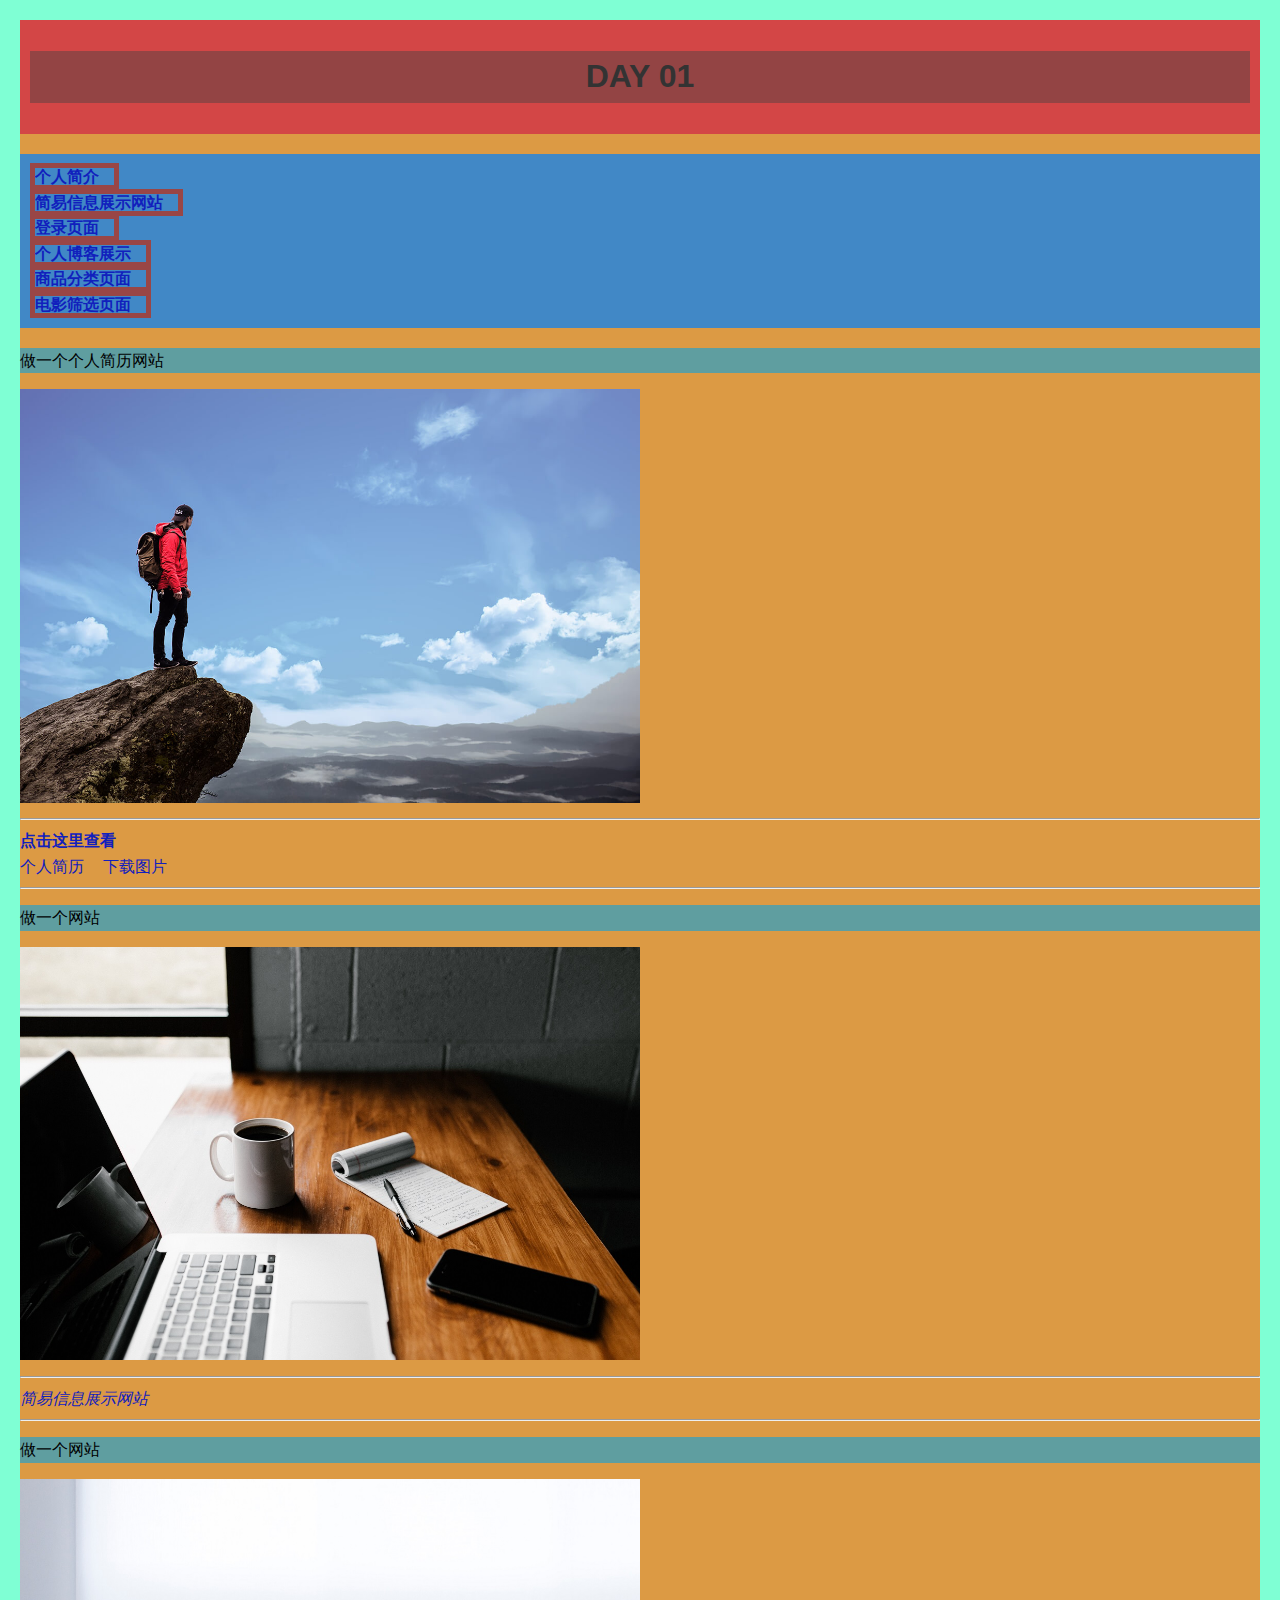
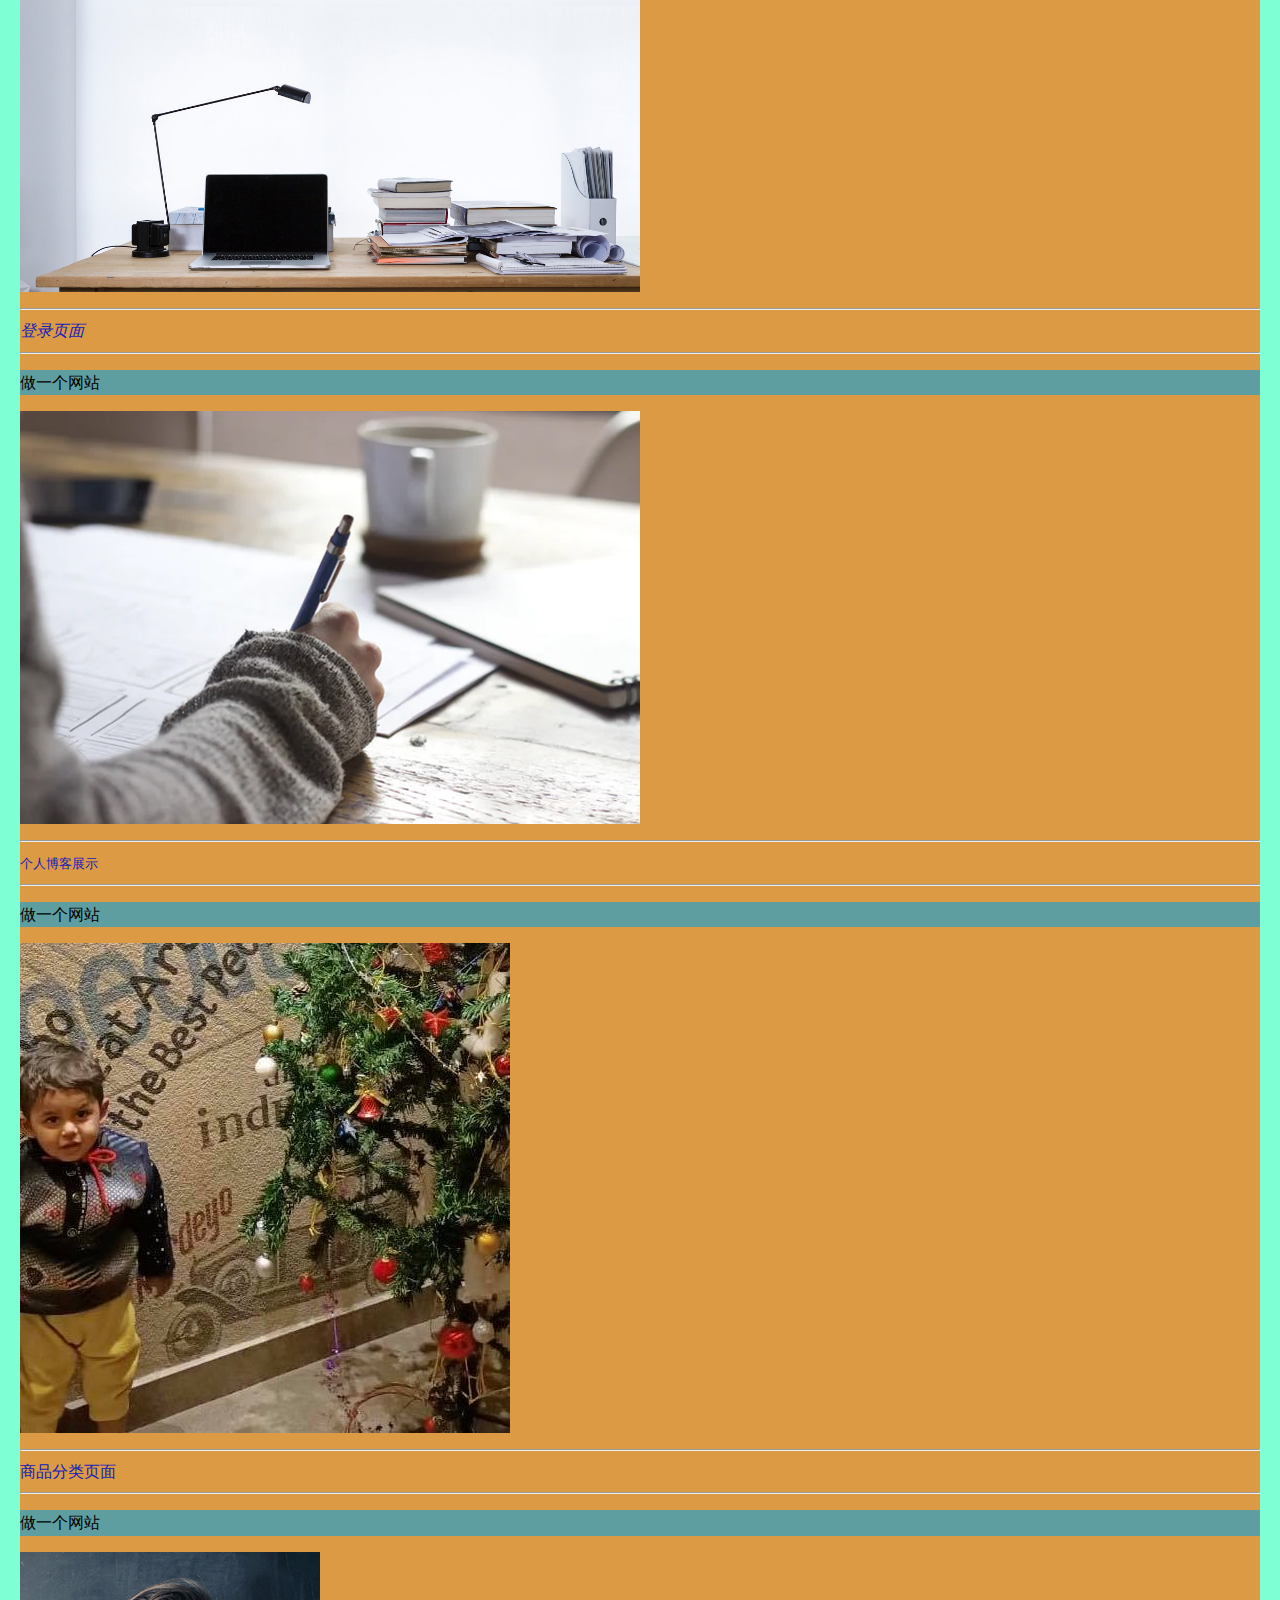
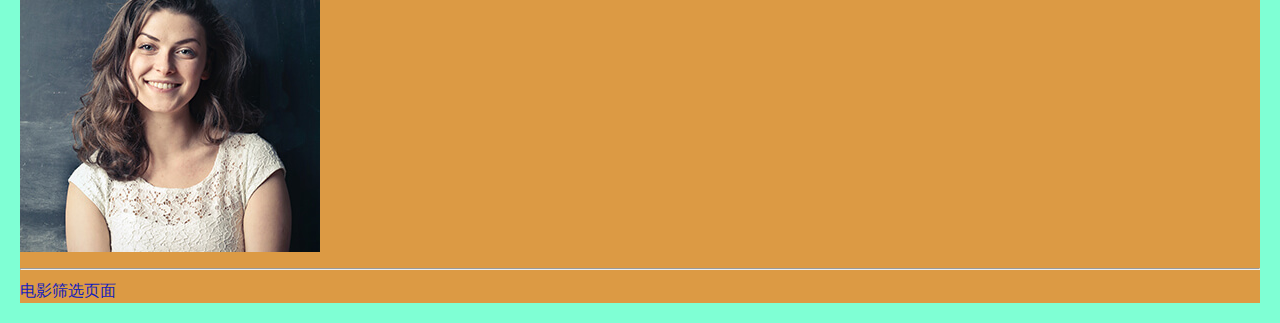
<file: index.html>
<!DOCTYPE html>
<html lang="en">
  <head>
    <meta charset="UTF-8" />
    <meta name="viewport" content="width=device-width, initial-scale=1.0" />
    <title>DAY 01</title>
    <link rel="stylesheet" href="index.css" />
  </head>
  <body>
    <!-- CSS 中 id 选择器以 "#" 来定义。 class 属性 在 CSS 中，类选择器以一个点 .号显示 -->
    <!-- 只有body里面的内容会在网页里展示出来 -->
    <!-- id是指单个标签的单个名字，为单个元素指定唯一的标识符 -->
    <!-- class是指多个标签的集合名字，某一类的标签 -->
    <!--大的标签叫做元素，在大标签里面跟着的小标签叫做属性 -->
    <!-- ctrl+/ 就是添加注释 -->
    <!-- <div> 是块级元素，它独占一行，可以设置宽度、高度以及边距等样式属性。它适合用于创建页面的大块结构，例如页面的主体区域、容器、布局等。
<span> 是行内元素，它不会独占一行，宽度默认由其内容决定。它适合用于对文本或其他行内元素进行样式化、标记或包裹。 -->
    <!-- （内联样式）Inline style > （内部样式）Internal style sheet >（外部样式）External style sheet > 浏览器默认样式 -->
    <!-- 如果外部样式放在内部样式的后面，则外部样式将覆盖内部样式 -->
    <div>
      <div id="header">
        <h1>DAY 01</h1>
      </div>
      <div id="menu">
        <span><a href="#part1">个人简介</a></span
        ><br />
        <span><a href="#part2">简易信息展示网站</a></span
        ><br />
        <span><a href="#part3">登录页面</a></span
        ><br />
        <span><a href="#part4">个人博客展示</a></span
        ><br />
        <span><a href="#part5">商品分类页面</a></span
        ><br />
        <span><a href="#part6">电影筛选页面</a></span
        ><br />
      </div>

      <div id="part1">
        <p>做一个个人简历网站</p>
        <img src="image/img-01.jpg" />
        <hr />
        <a href="jianli.html" target="_self" title="我的简历"
          ><strong>点击这里查看</strong><br />个人简历</a
        >
        <a href="image/img-01.jpg" download="img-01">下载图片</a>

        <!-- id：用于链接锚点，通常在同一页面中跳转到某个特定位置。 -->
        <!-- hr是添加水平线 -->
        <!-- br是把文字分行，可以直接用在文字后面 -->
        <!-- 这些文本格式化标签也可以直接用在文字前面，比如<strong>加粗</strong>、<em>斜体</em>、<i>斜体</i>、<small>小号字体</small> -->
      </div>
      <hr />
      <div id="part2">
        <p>做一个网站</p>
        <img src="image/img-02.jpg" />
        <hr />
        <a href="xxzhans.html"><em>简易信息展示网站</em></a>
        <hr />
      </div>
      <div id="part3">
        <p>做一个网站</p>
        <img src="image/img-03.jpg" />
        <hr />
        <a href="denglu.html"><i>登录页面</i></a>
        <hr />
      </div>
      <div id="part4">
        <p>做一个网站</p>
        <img src="image/img-04.jpg" />
        <hr />
        <a href="boke.html"><small>个人博客展示</small></a>
        <hr />
      </div>
      <div id="part5">
        <p>做一个网站</p>
        <img src="image/img-05.jpg" />
        <hr />
        <a href="shangping.html">商品分类页面</a>
        <hr />
      </div>
      <div id="part6">
        <p>做一个网站</p>
        <img src="image/img-06.jpg" />
        <hr />
        <a href="dianying.html">电影筛选页面</a>
      </div>
    </div>
  </body>
</html>
</file>
<file: index.css>
body {
        font-family: Arial, sans-serif;
        line-height: 1.6;
        margin: 20px;
        background-color: aquamarine;
      }
      h1 {
        color: #333;
        background-color: #934444;
      }
      p {
        background-color: cadetblue;}
      a {
        text-decoration: none;
        color: #1120bd;
        margin-right: 15px;
      }
      img {
        max-width: 50%;
        height: auto;
      }
      span {
        font-weight: bold;
        margin-right: 5px;
        border: 5px solid #994646;
      }
      div {background-color: rgb(220, 154, 68);}
      #header {
        text-align: center;
        padding: 10px;
        background-color: #d34646;
      }
      #menu {
        margin: 20px 0;
        padding: 10px;
        background-color: #4188c6;
      }
</file>
